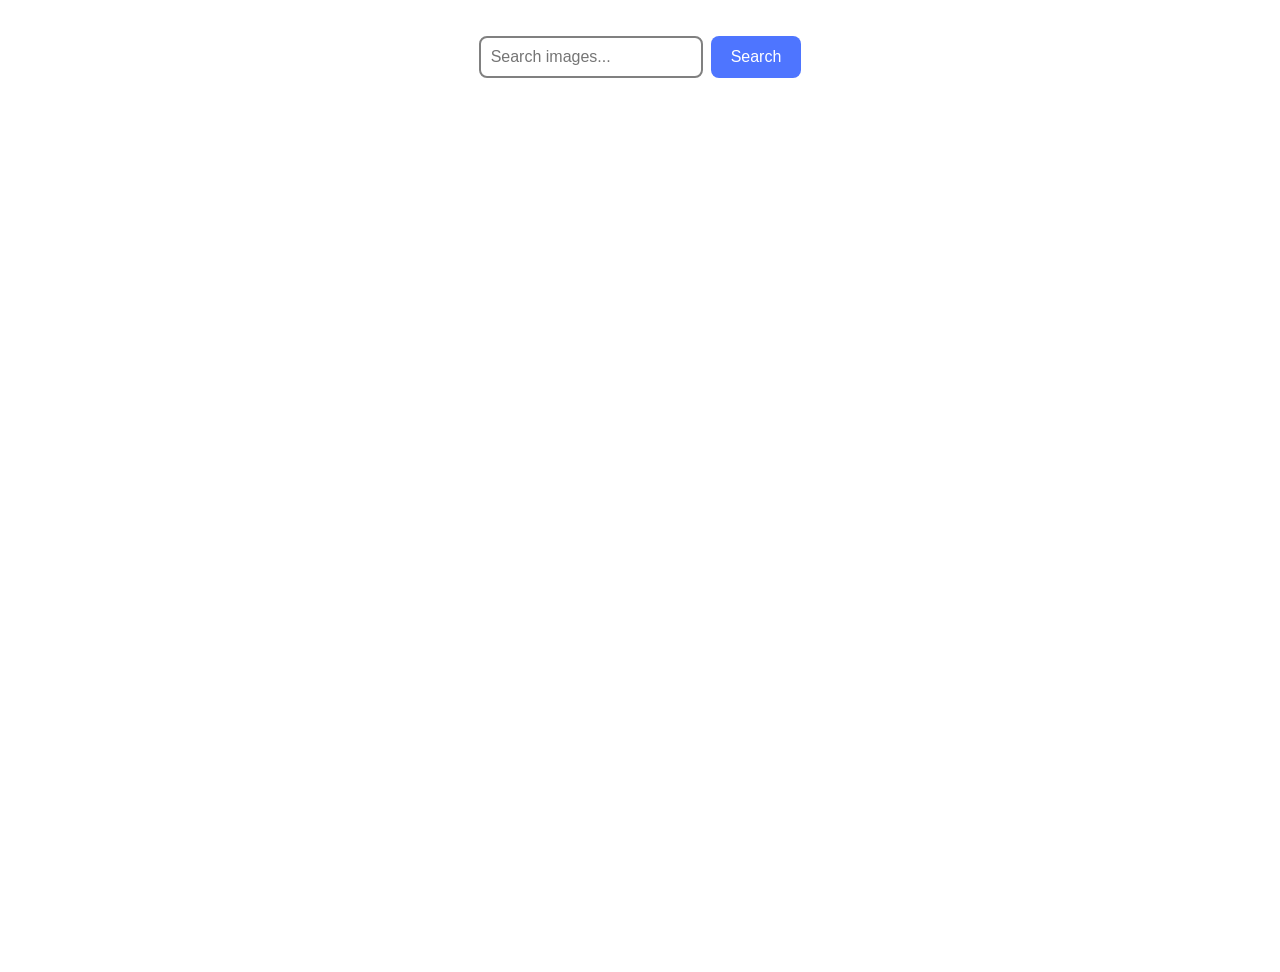
<file: src/index.html>
<!doctype html>
<html lang="en">
  <head>
    <meta charset="UTF-8" />
    <link rel="icon" type="image/svg+xml" href="/favicon.svg" />
    <meta name="viewport" content="width=device-width, initial-scale=1.0" />
    <title>Vanilla App Template</title>
    <link rel="stylesheet" href="./css/styles.css" />
  </head>
  <body>
    <form class="form">
      <label>
        <input
          type="text"
          name="search-text"
          placeholder="Search images..."
          required
        />
      </label>
      <button type="submit">Search</button>
    </form>

    <span class="loader"></span>

    <ul class="gallery"></ul>

    <script type="module" src="./main.js"></script>
  </body>
</html>
</file>
<file: src/css/styles.css>
/**
  |============================
  | include css partials with
  | default @import url()
  |============================
*/
/* Common styles */
@import url('./reset.css');
@import url('./base.css');
@import url('./container.css');
@import url('./animations.css');

/* Sections style */
@import url('./header.css');
@import url('./vite-promo.css');
@import url('./badges.css');
@import url('./back-link.css');
@import url('./footer.css');

body {
  margin: 36px 0;
  display: flex;
  align-items: center;
  flex-wrap: wrap;
}

.form {
  display: flex;
  gap: 8px;
  margin-bottom: 30px;
}

.form input {
  width: 500;
  padding: 10px;
  font-size: 16px;
  border: 2px solid #808080;
  border-radius: 8px;
  outline: none;
}

.form input:hover {
  border-color: #000;
}

.form input:focus {
  border-color: #4e75ff;
}

.form button {
  padding: 10px 20px;
  font-size: 16px;
  border: none;
  border-radius: 8px;
  background-color: #4e75ff;
  color: white;
  cursor: pointer;
}

.form button:hover {
  background-color: #6c8cff;
}

.gallery {
  display: grid;
  grid-template-columns: repeat(3, 1fr);
  gap: 24px;
  list-style: none;
}

.gallery-item {
  border: 1px solid #e0e0e0;
  overflow: hidden;
}

.gallery-item img {
  width: 100%;
  height: 200px;
  display: block;
}

.loader {
  width: 48px;
  height: 48px;
  border: 5px solid #ccc;
  border-bottom-color: #4e75ff;
  border-radius: 50%;
  display: none;
  margin: 20px auto;
  animation: rotation 1s linear infinite;
}

.loader.is-visible {
  display: block;
}

@keyframes rotation {
  100% {
    transform: rotate(360deg);
  }
}
</file>
